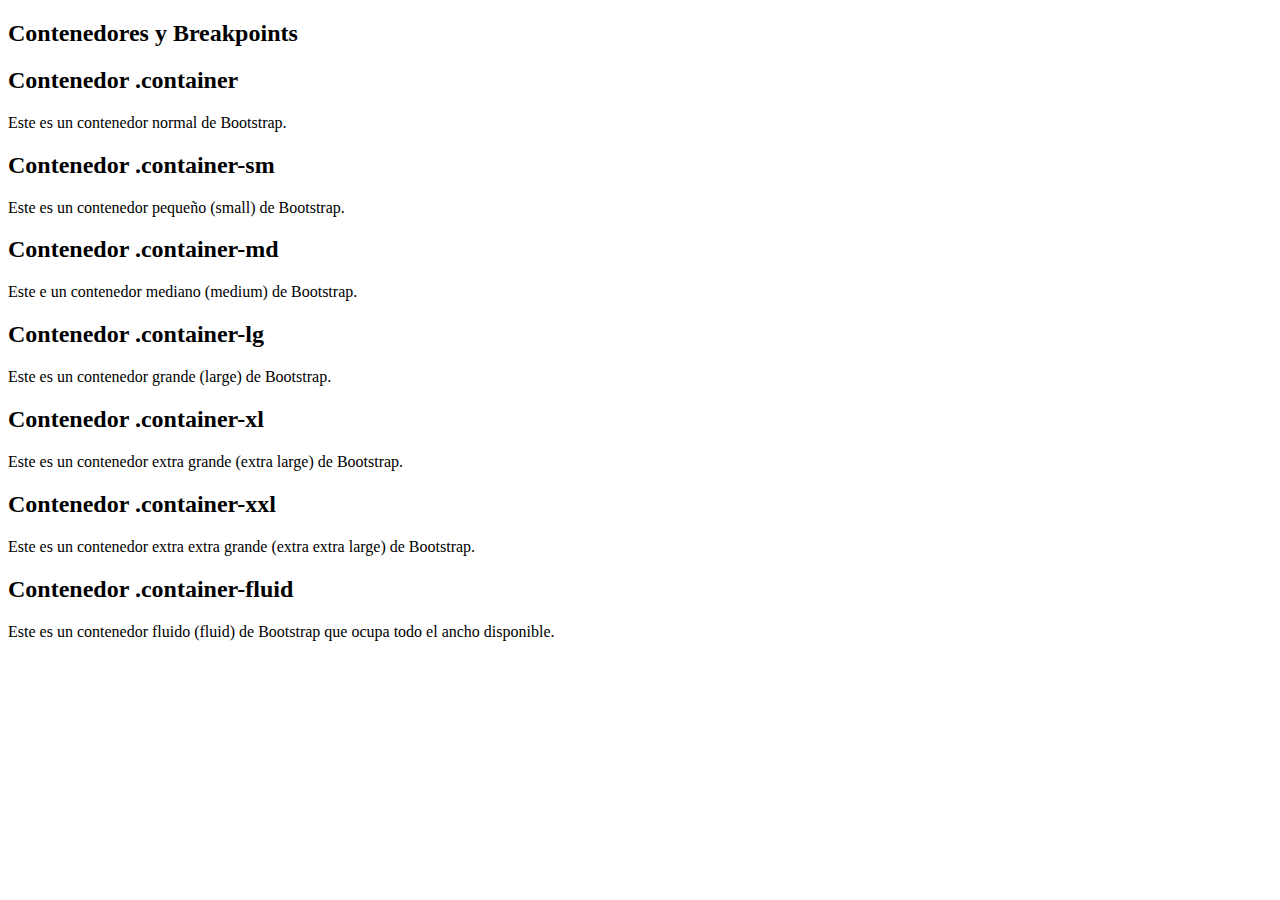
<file: index.html>
<!DOCTYPE html>
<html lang="en">
<head>
    <meta charset="UTF-8">
    <meta name="viewport" content="width=device-width, initial-scale=1.0">
    <title>Bootstrap 5 - Breakpoints y Container</title>
    <link href="https://cdn.jsdelivr.net/npm/bootstrap@5.3.2/dist/css/bootstrap.min.css" rel="stylesheet" integrity="sha384-T3c6CoIi6uLrA9TneNEoa7RxnatzjcDSCmG1MXxSR1GAsXEV/Dwwykc2MPK8M2HN" crossorigin="anonymous">
</head>
<body>

    <h2>Contenedores y Breakpoints</h2>
    <!-- Contenedor .container con fondo azul -->
    <div class="container bg-primary text-white">
        <h2>Contenedor .container</h2>
        <p>Este es un contenedor normal de Bootstrap.</p>
    </div>

     <!-- Contenedor .container-sm con fondo verde -->
    <div class="container-sm bg-success text-white">
        <h2>Contenedor .container-sm</h2>
        <p>Este es un contenedor pequeño (small) de Bootstrap.</p>
    </div>
      
    <!-- Contenedor .container-md con fondo amarillo -->
    <div class="container-md bg-warning">
        <h2>Contenedor .container-md</h2>
        <p>Este e un contenedor mediano (medium) de Bootstrap.</p>
    </div>

     <!-- Contenedor .container-lg con fondo rojo -->
    <div class="container-lg bg-danger  text-white">
        <h2>Contenedor .container-lg</h2>
        <p>Este es un contenedor grande (large) de Bootstrap.</p>
    </div>

     <!-- Contenedor .container-xl con fondo morado -->
    <div class="container-xl bg-primary text-white">
        <h2>Contenedor .container-xl</h2>
        <p>Este es un contenedor extra grande (extra large) de Bootstrap.</p>
    </div>

     <!-- Contenedor .container-xxl con fondo naranja -->
    <div class="container-xxl  bg-warning text-dark">
        <h2>Contenedor .container-xxl</h2>
        <p>Este es un contenedor extra extra grande (extra extra large) de Bootstrap.</p>
    </div>

     <!-- Contenedor .container-fluid con fondo gris -->
     <div class="container-fluid bg-secondary text-white">
        <h2>Contenedor .container-fluid</h2>
        <p>Este es un contenedor fluido (fluid) de Bootstrap que ocupa todo el ancho disponible.</p>
    </div>
</body>

<script src="https://cdn.jsdelivr.net/npm/bootstrap@5.3.2/dist/js/bootstrap.bundle.min.js" integrity="sha384-C6RzsynM9kWDrMNeT87bh95OGNyZPhcTNXj1NW7RuBCsyN/o0jlpcV8Qyq46cDfL" crossorigin="anonymous"></script>
</html>
</file>
